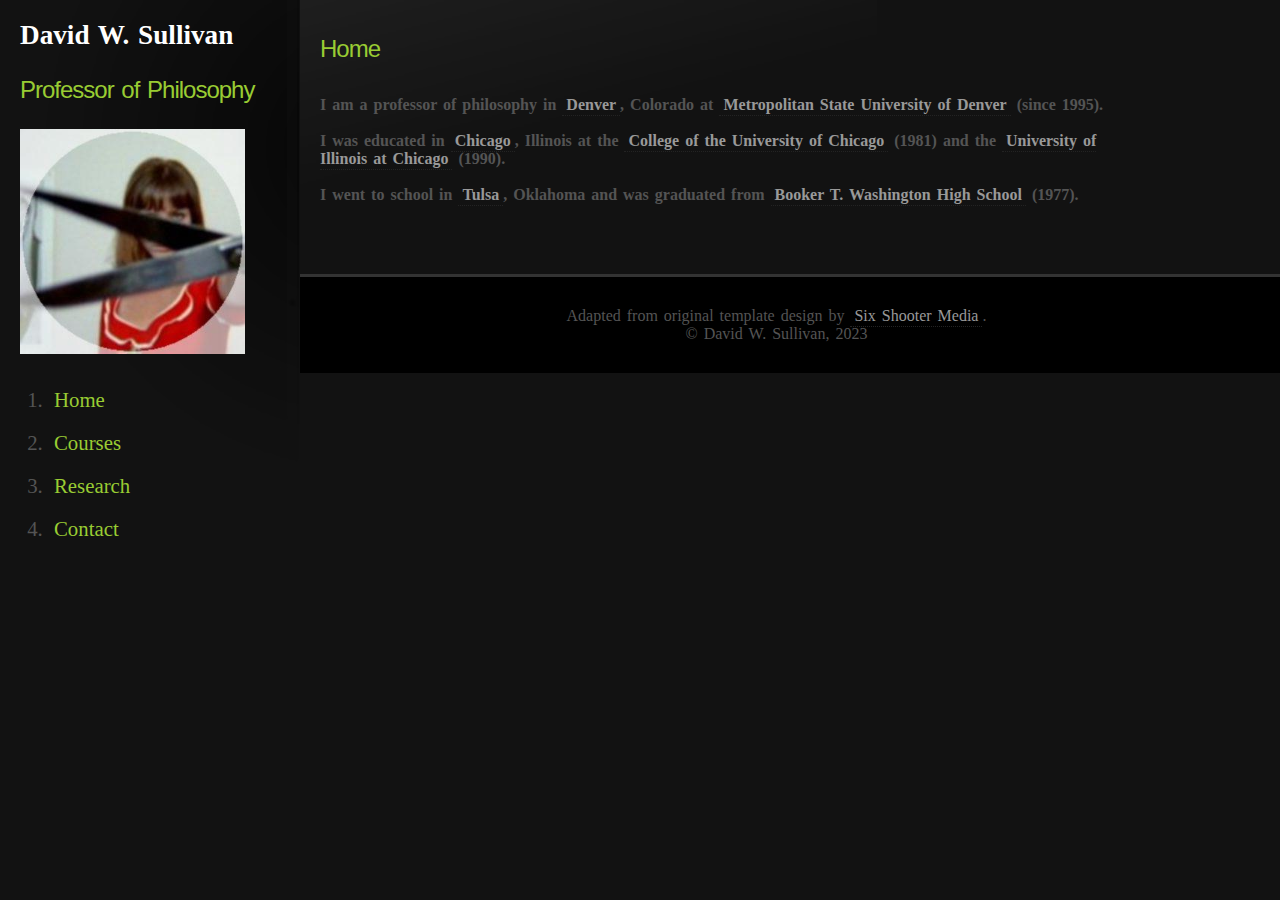
<file: index.html>
<!DOCTYPE html PUBLIC "-//W3C//DTD XHTML 1.1//EN" "http://www.w3.org/TR/xhtml11/DTD/xhtml11.dtd">
<html xmlns="http://www.w3.org/1999/xhtml" xml:lang="en">
<head>
<title>-</title>
<meta http-equiv="content-type" content="text/html; charset=iso-8859-1" />
<link rel="stylesheet" href="../css/1.css" type="text/css" media="screen,projection" />
</head>
<body>

	<div id="sidebar">
	
			<h1>David W. Sullivan</h1>
			
			<p>
		
			<h2>Professor of Philosophy</h2>
					
			</p>
			
			<p>
			
			<img src="../images/136415561.jpeg" width="225" height="225" alt="" />			
			
			</p>
			
			<ol id="nav">
					
					<li><a href="../index.html"><b>�</b>Home</a></li>
					<li><a href="../courses.html"><b>�</b>Courses</a></li>
					<li><a href="../research.html"><b>�</b>Research</a></li>
					<li><a href="../contact.html"><b>�</b>Contact</a></li>
			
			</ol>
	
	</div>
	
	<div id="content">
	
	
			<h2>Home</h2>
	
						<br />
									
			<h4>
						
					I am a professor of philosophy in <a href="https://en.wikipedia.org/wiki/Denver" target="_blank">Denver</a>, Colorado at <a href="https://www.msudenver.edu/" target="_blank">Metropolitan State University of Denver</a> (since 1995).	
					
			</h4>
						<br />
			<h4>

					I was educated in <a href="https://en.wikipedia.org/wiki/Chicago" target="_blank">Chicago</a>, Illinois at the <a href="https://college.uchicago.edu/" target="_blank">College of the University of Chicago</a> (1981) and the <a href="https://www.uic.edu/" target="_blank">University of Illinois at Chicago</a> (1990).	
					
			</h4>
						<br />
			<h4>
						
					I went to school in <a href="https://en.wikipedia.org/wiki/Tulsa,_Oklahoma" target="_blank">Tulsa</a>, Oklahoma and was graduated from <a href="https://btw.tulsaschools.org/" target="_blank">Booker T. Washington High School</a> (1977).
			
			</h4>
			
	
	</div>
	
	<div id="footer">
	
								<!-- Please leave this line intact -->
								Adapted from original template design by <a href="http://www.sixshootermedia.com">Six Shooter Media</a>.<br />
								<!-- you can delete below here -->

								&#169; David W. Sullivan, 2023
	
	</div>


</body>
</html>
</file>
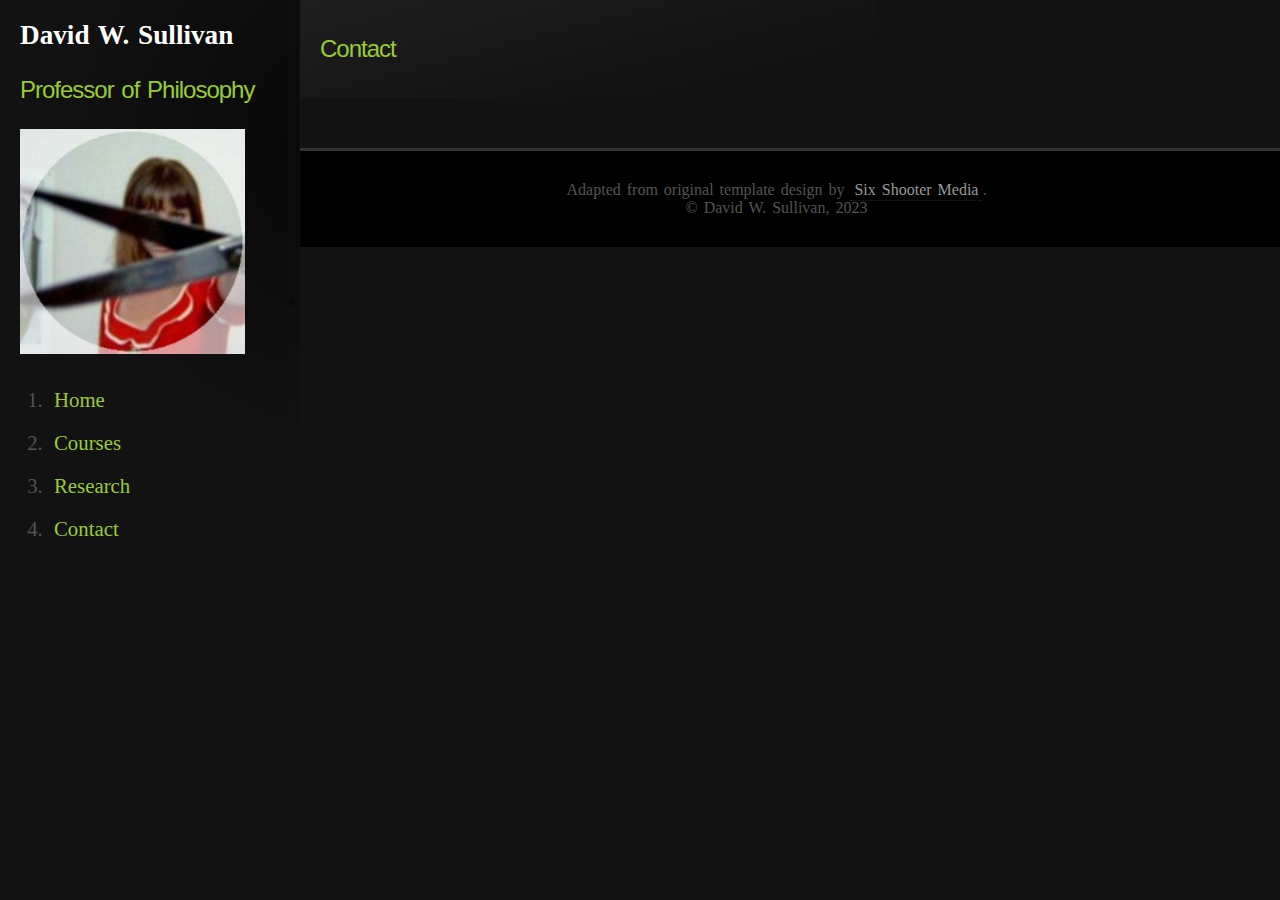
<file: contact.html>
<!DOCTYPE html PUBLIC "-//W3C//DTD XHTML 1.1//EN" "http://www.w3.org/TR/xhtml11/DTD/xhtml11.dtd">
<html xmlns="http://www.w3.org/1999/xhtml" xml:lang="en">
<head>
<title>-</title>
<meta http-equiv="content-type" content="text/html; charset=iso-8859-1" />
<link rel="stylesheet" href="../css/1.css" type="text/css" media="screen,projection" />
</head>
<body>

	<div id="sidebar">
	
			<h1>David W. Sullivan</h1>
			
			<p>
		
			<h2>Professor of Philosophy</h2>
					
			</p>
			
			<p>
			
			<img src="../images/136415561.jpeg" width="225" height="225" alt="" />			
			
			</p>
			
			<ol id="nav">
			
					<li><a href="../index.html"><b>�</b>Home</a></li>					
					<li><a href="../courses.html"><b>�</b>Courses</a></li>
					<li><a href="../research.html"><b>�</b>Research</a></li>
					<li><a href="../contact.html"><b>�</b>Contact</a></li>
			
			</ol>
	
	</div>
	
	<div id="content">
	
			
			<h2>Contact</h2>						
			
	
	</div>
	
	<div id="footer">
	
								<!-- Please leave this line intact -->
								Adapted from original template design by <a href="http://www.sixshootermedia.com">Six Shooter Media</a>.<br />
								<!-- you can delete below here -->

								&#169; David W. Sullivan, 2023
	
	</div>


</body>
</html>
</file>
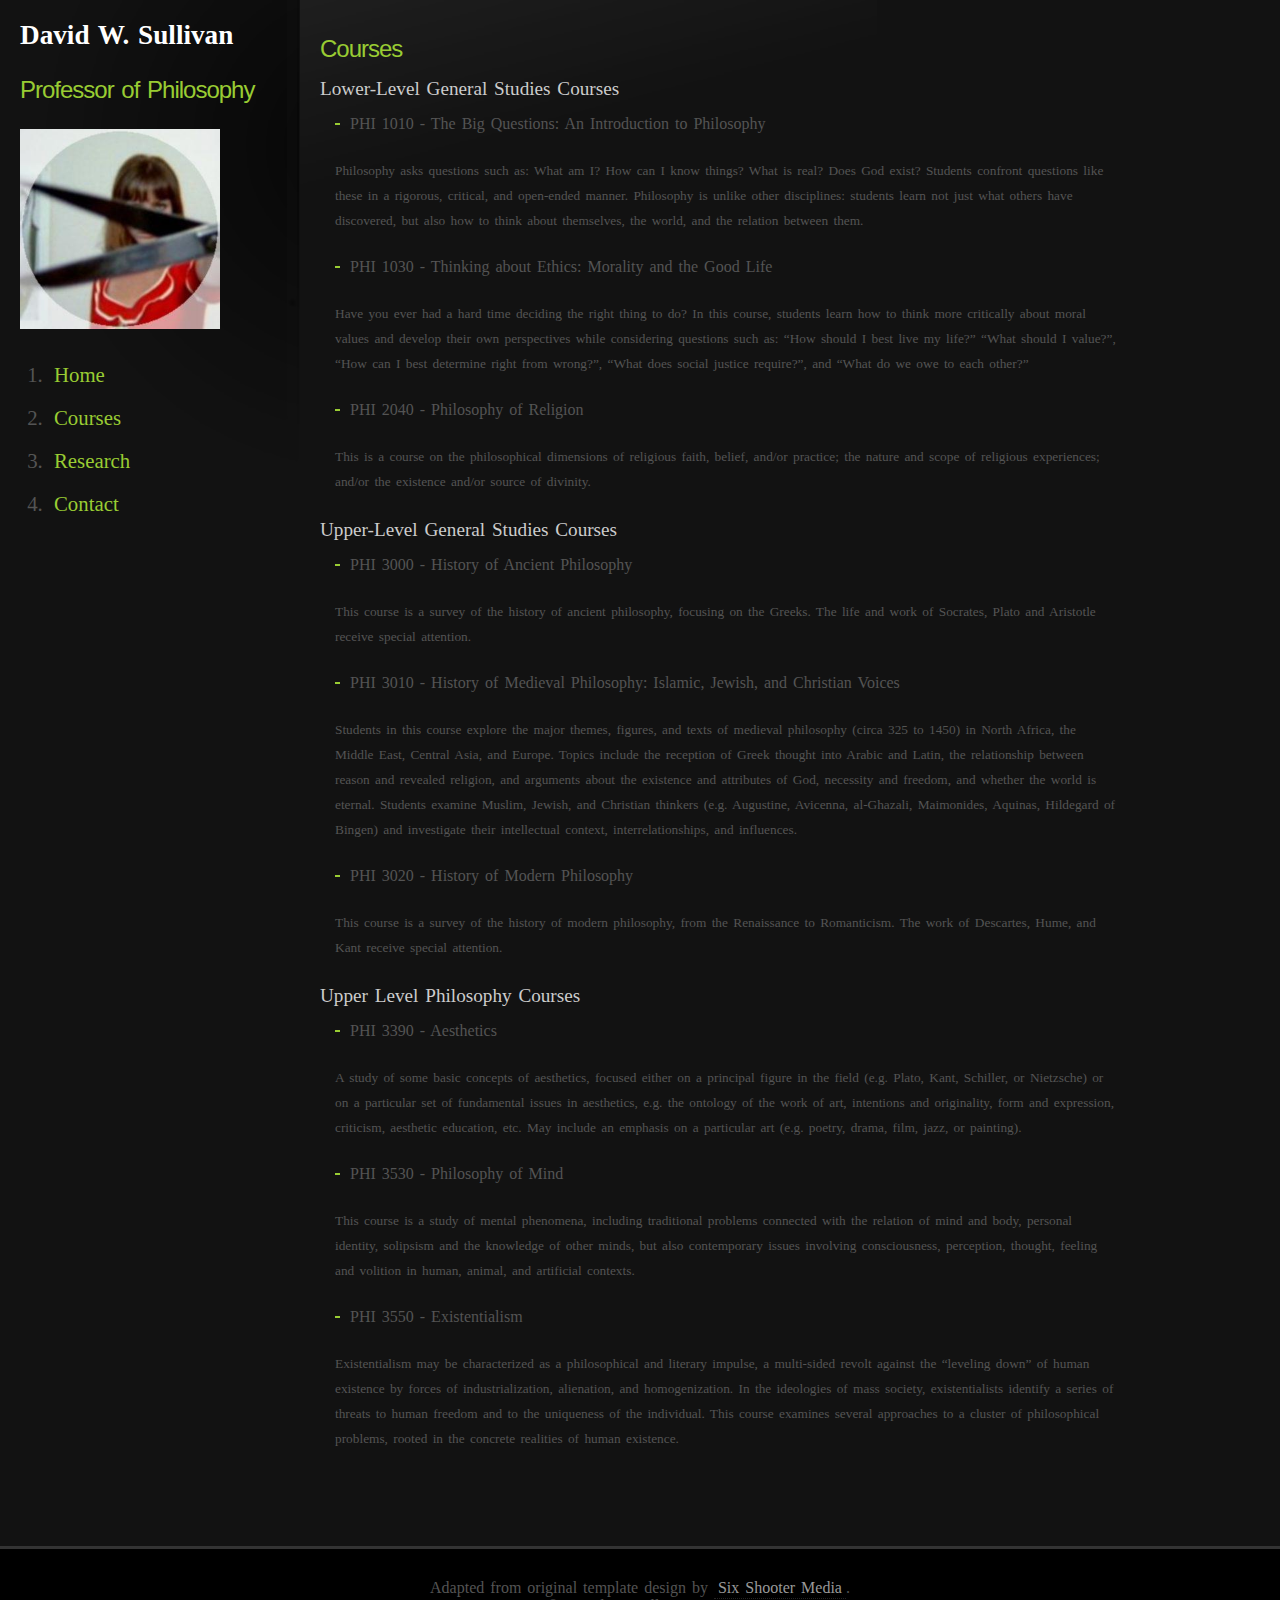
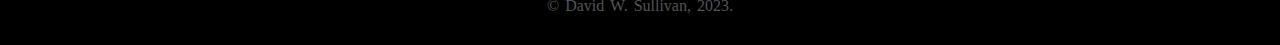
<file: courses.html>
<!DOCTYPE html PUBLIC "-//W3C//DTD XHTML 1.1//EN" "http://www.w3.org/TR/xhtml11/DTD/xhtml11.dtd">
<html xmlns="http://www.w3.org/1999/xhtml" xml:lang="en">
<head>
<title>-</title>
<meta http-equiv="content-type" content="text/html; charset=UTF-8" />
<link rel="stylesheet" href="../css/1.css" type="text/css" media="screen,projection" />
</head>
<body>

	<div id="sidebar">
	
			<h1>David W. Sullivan</h1>
			
			<p>
		
			<h2>Professor of Philosophy</h2>
					
			</p>
			
			<p>
			
			<img src="../images/136415561.jpeg" width="200" height="200" alt="" />			
			
			</p>
			
			<ol id="nav">
					
					<li><a href="../index.html"><b>»</b>Home</a></li>
					<li><a href="../courses.html"><b>»</b>Courses</a></li>
					<li><a href="../research.html"><b>»</b>Research</a></li>
					<li><a href="../contact.html"><b>»</b>Contact</a></li>
			
			</ol>
	
	</div>
	
	<div id="content">
<h2>Courses</h2>
	
<h3>Lower-Level General Studies Courses</h3>
<ul>
  <li>PHI 1010 - The Big Questions: An Introduction to Philosophy</li>
    <p><small>Philosophy asks questions such as: What am I? How can I know things? What is real? Does God exist? Students confront questions like these in a rigorous, critical, and open-ended manner. Philosophy is unlike other disciplines: students learn not just what others have discovered, but also how to think about themselves, the world, and the relation between them.</small></p>
  <li>PHI 1030 - Thinking about Ethics: Morality and the Good Life</li>
  <p><small>Have you ever had a hard time deciding the right thing to do? In this course, students learn how to think more critically about moral values and develop their own perspectives while considering questions such as: “How should I best live my life?” “What should I value?”, “How can I best determine right from wrong?”, “What does social justice require?”, and “What do we owe to each other?”</small></p>
  <li>PHI 2040 - Philosophy of Religion</li>
  <p><small>This is a course on the philosophical dimensions of religious faith, belief, and/or practice; the nature and scope of religious experiences; and/or the existence and/or source of divinity.</small></p>
</ul>
<h3>Upper-Level General Studies Courses</h3>
<ul>
  <li>PHI 3000 - History of Ancient Philosophy</li>
  <p><small>This course is a survey of the history of ancient philosophy, focusing on the Greeks. The life and work of Socrates, Plato and Aristotle receive special attention.</small></p>
  <li>PHI 3010 - History of Medieval Philosophy: Islamic, Jewish, and Christian Voices</li>
  <p><small>Students in this course explore the major themes, figures, and texts of medieval philosophy (circa 325 to 1450) in North Africa, the Middle East, Central Asia, and Europe. Topics include the reception of Greek thought into Arabic and Latin, the relationship between reason and revealed religion, and arguments about the existence and attributes of God, necessity and freedom, and whether the world is eternal. Students examine Muslim, Jewish, and Christian thinkers (e.g. Augustine, Avicenna, al-Ghazali, Maimonides, Aquinas, Hildegard of Bingen) and investigate their intellectual context, interrelationships, and influences.</small></p>
  <li>PHI 3020 - History of Modern Philosophy</li>
  <p><small>This course is a survey of the history of modern philosophy, from the Renaissance to Romanticism. The work of Descartes, Hume, and Kant receive special attention.</small></p>
</ul>
<h3>Upper Level Philosophy Courses</h3>
<ul>
  <li>PHI 3390 - Aesthetics</li>
  <p><small>A study of some basic concepts of aesthetics, focused either on a principal figure in the field (e.g. Plato, Kant, Schiller, or Nietzsche) or on a particular set of fundamental issues in aesthetics, e.g. the ontology of the work of art, intentions and originality, form and expression, criticism, aesthetic education, etc. May include an emphasis on a particular art (e.g. poetry, drama, film, jazz, or painting).</small></p>
  <li>PHI 3530 - Philosophy of Mind</li>
  <p><small>This course is a study of mental phenomena, including traditional problems connected with the relation of mind and body, personal identity, solipsism and the knowledge of other minds, but also contemporary issues involving consciousness, perception, thought, feeling and volition in human, animal, and artificial contexts.</small></p>
  <li>PHI 3550 - Existentialism</li>
  <p><small>Existentialism may be characterized as a philosophical and literary impulse, a multi-sided revolt against the “leveling down” of human existence by forces of industrialization, alienation, and homogenization. In the ideologies of mass society, existentialists identify a series of threats to human freedom and to the uniqueness of the individual. This course examines several approaches to a cluster of philosophical problems, rooted in the concrete realities of human existence.</small></p>
</ul>
	
	</div>
	
	<div id="footer">
	
								<!-- Please leave this line intact -->
								Adapted from original template design by <a href="http://www.sixshootermedia.com">Six Shooter Media</a>.<br />
								<!-- you can delete below here -->

								&#169; David W. Sullivan, 2023.
	
	</div>


</body>
</html>
</file>
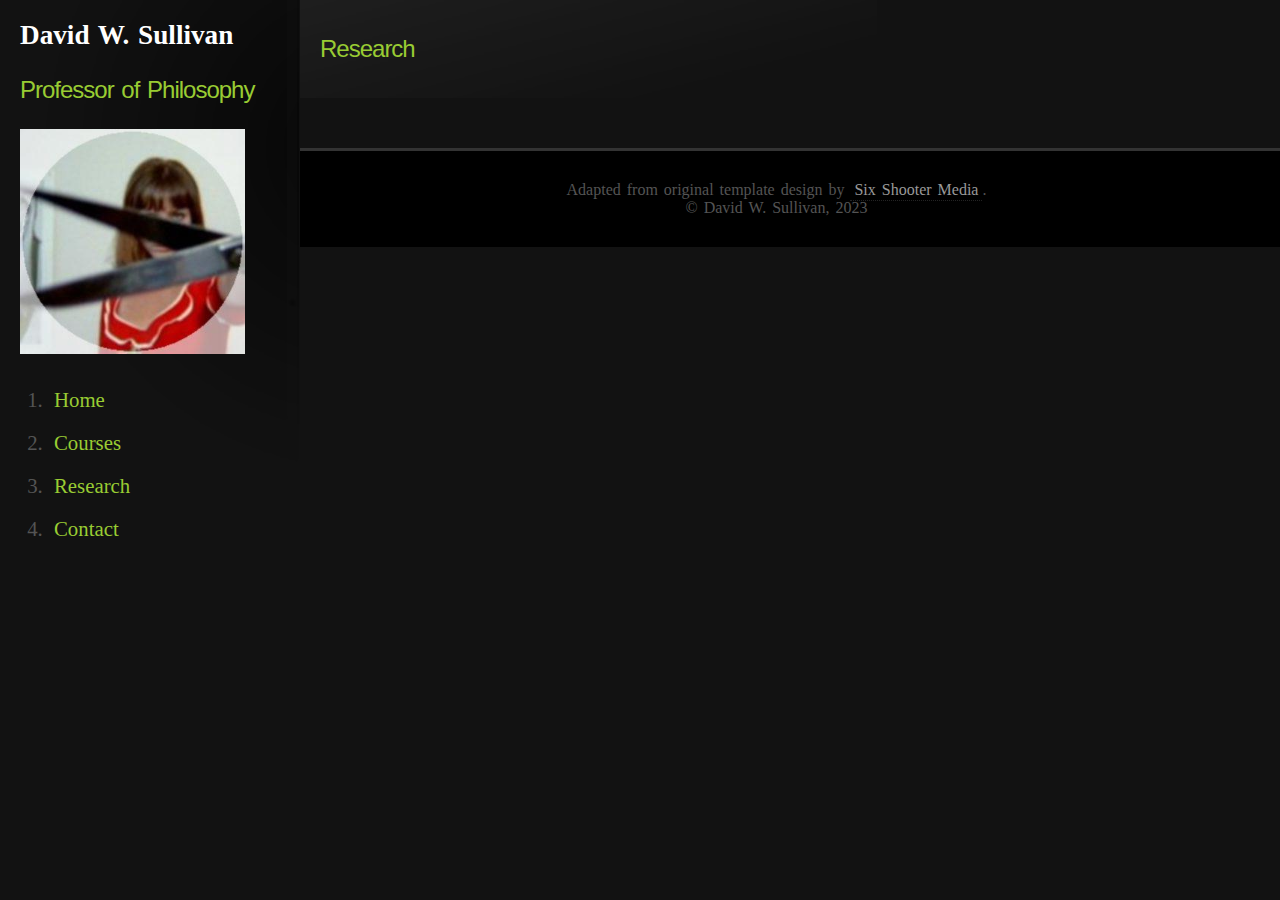
<file: research.html>
<!DOCTYPE html PUBLIC "-//W3C//DTD XHTML 1.1//EN" "http://www.w3.org/TR/xhtml11/DTD/xhtml11.dtd">
<html xmlns="http://www.w3.org/1999/xhtml" xml:lang="en">
<head>
<title>-</title>
<meta http-equiv="content-type" content="text/html; charset=iso-8859-1" />
<link rel="stylesheet" href="../css/1.css" type="text/css" media="screen,projection" />
</head>
<body>

	<div id="sidebar">
	
			<h1>David W. Sullivan</h1>
			
			<p>
		
			<h2>Professor of Philosophy</h2>
					
			</p>
			
			<p>
			
			<img src="../images/136415561.jpeg" width="225" height="225" alt="" />			
			
			</p>
			
			<ol id="nav">
			
			
					<li><a href="../index.html"><b>�</b>Home</a></li>					
					<li><a href="../courses.html"><b>�</b>Courses</a></li>
					<li><a href="../research.html"><b>�</b>Research</a></li>
					<li><a href="../contact.html"><b>�</b>Contact</a></li>
			
			</ol>
	
	</div>
	
	<div id="content">
	
					
								<h2>Research</h2>
			
	
	</div>
	
	<div id="footer">
	
								<!-- Please leave this line intact -->
								Adapted from original template design by <a href="http://www.sixshootermedia.com">Six Shooter Media</a>.<br />
								<!-- you can delete below here -->

								&#169; David W. Sullivan, 2023
	
	</div>


</body>
</html>
</file>
<file: css/1.css>
body {
	background: #121212;
	font: 1em Trebuchet MS;
	word-spacing: 2px;
	color: #545454;
	margin: 0;
}

* {
	margin: 0;
	padding: 0;
}

a {
	color: #999;
	border-bottom: 1px dotted #232323;
	text-decoration: none;
	padding: 2px 4px;
}
a:hover {
	border-bottom-color: #99CC33;
	background: #101010;
}

h2 {
	font: 24px Arial, sans-serif;
	color: #99CC33;
	letter-spacing: -1px;
	font-weight: normal;
	margin: 15px 0;
}
h2.first {
	margin-bottom: 15px;
}
h2 a {
	color: #99CC33;
	text-decoration: none;
	border: none;
	padding: 0;
}
h2 a:hover {
	border: none;
	background: none;
}
h3 {
	font-size: 1.2em;
	color: #ccc;
	font-weight: normal;
	margin: 15px 0;
}
p {
	line-height: 24px;
	margin: 25px 0;
}
blockquote {
	font-size: 1.7em;
	margin: 35px 150px 35px 0;
	color: #787878;
	background: url(../images/blockquote.gif) top left no-repeat;
	padding-top: 15px;
	font-family: Georgia, "Times New Roman", Times, serif;
}
blockquote p {
	line-height: 40px;
}

#sidebar {
	width: 263px;
	background: url(../images/sidebar.jpg) top left no-repeat;
	float: left;
	padding: 20px;
	padding-bottom: 50px;
}
#sidebar p {
	font-size: 0.9em;
}
#sidebar a {
	color: #ccc;
	border: none;
}
#sidebar a:hover {
	text-decoration: underline;
	color: #eee;
}
#sidebar h1 {
	color: #fff;
	font-size: 1.7em;
}
#sidebar h1 a {
	color: #fff;
	text-decoration: none;
	padding: 0;
}
#sidebar h1 a:hover {
	text-decoration: none;
}
ol#nav {
	margin: 25px 15px 25px 30px;
	font-size: 1.3em;
}
ol li {
	margin-bottom: 15px;
}
#nav a {
	display: block;
	margin: 0;
	color: #99CC33;
	border: none;
}
#nav a b {
	float: right;
	color: #333;
	display: none;
}
#nav a:hover b {
	display: inline;
}
#content {
	margin: 0 10% 0 300px;
	background: url(../images/content.jpg) top left no-repeat;
	padding: 20px;
}
#content ul {
	margin: 15px;
	list-style: none;
}
#content ul li {
	margin: 10px 0;
	padding-left: 15px;
	background: url(../images/bp.gif) left no-repeat;
}
#content img {
	padding: 1px;
	background: #000;
	border: 3px solid #333;
}
.postdata {
	font: 11px Verdana;
	margin-top: -6px;
	color: #777;
}
#footer {
	padding: 30px;
	text-align: center;
	border-top: 3px solid #333;
	margin-top: 50px;
	background: #000;
}
</file>
